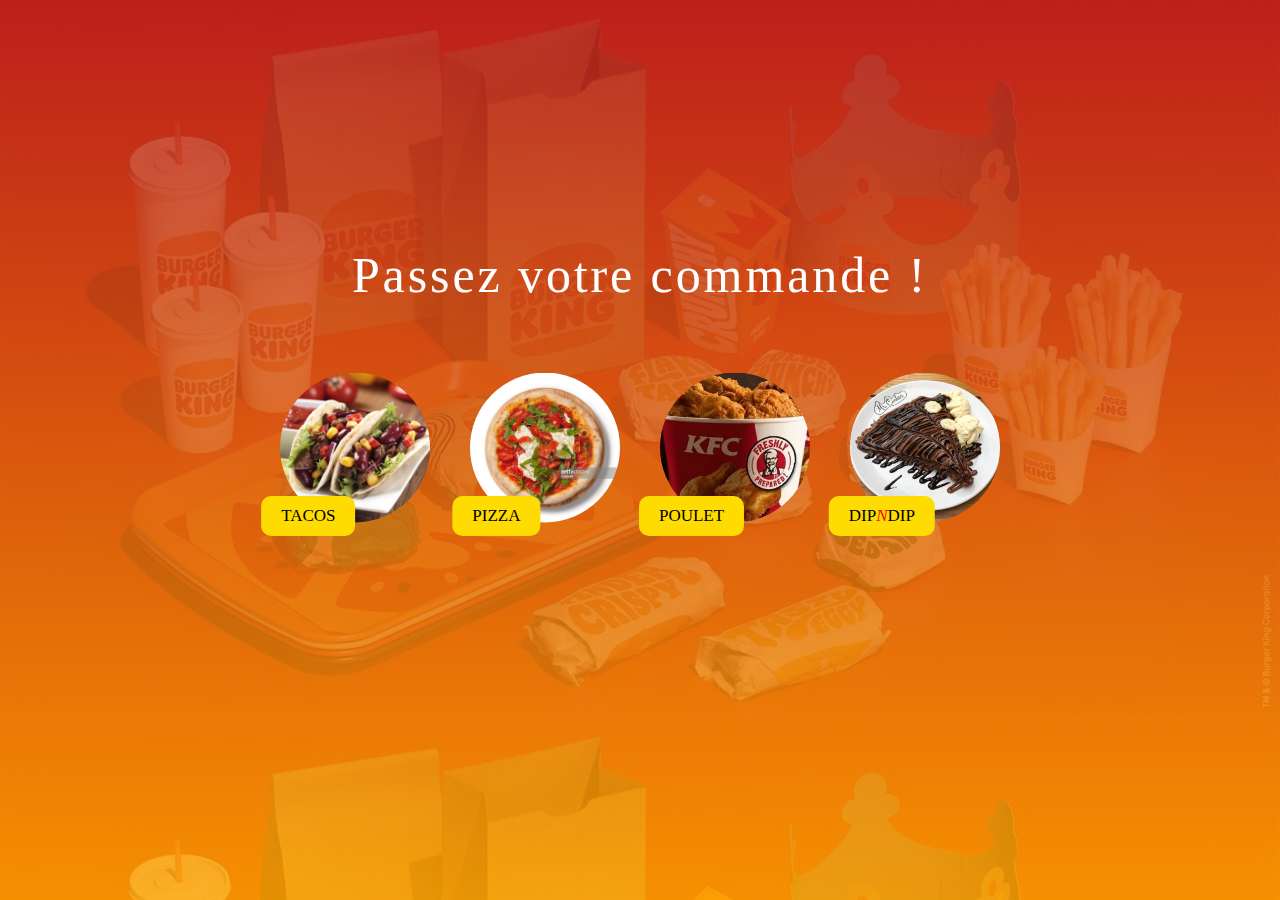
<file: index.html>
<!DOCTYPE html>
<html lang="fr">
    <head>
        <meta charset="UTF-8">
        <meta http-equiv="X-UA-Compatible" content="IE=edge">
        <meta name="viewport" content="width=device-width, initial-scale=1.0">
        <link rel="stylesheet" href="style.css">
        <title>COMMANDE</title>
    </head>
    <body>
            <main>
                <p>Passez votre commande !</p>
                <div class="box">
                    <a href="#">
                        <img src="img/i2309-tacos-a-la-mexicaine.jpg" width="150px" height="150px">
                        <div class="descrip">
                            <label for="show">TACOS</label>
                        </div>
                    </a>
                </div>
                <div class="box">
                    <a href="#">
                        <img src="img/gettyimages-186820551-612x612.jpg" width="150px" height="150px">
                        <div class="descrip">
                        <label for="show">PIZZA</label>
                        </div>
                    </a>
                </div>
                <div class="box">
                    <a href="#">
                        <img src="img/nlKRwI08_400x400.jpg" width="150px" height="150px">
                        <div class="descrip">
                            <label for="show">POULET</label>
                        </div>
                    </a>
                </div>
                <div class="box">
                    <a href="#">
                        <img src="img/f.jpg" width="150px" height="150px">
                        <div class="descrip">
                            <label for="show">DIP<em style="color:red;">N</em>DIP</label>
                        </div>
                    </a>
                </div>
                <input type="checkbox" id="show">
                <div class="bg">
                    <div id="demo" class="modal">
                        <label for="show" class="close_btn">&times;</label>
                        <form id="demo" method="post" action="target.php">
                            <h1>Enregistrez-vous</h1>
                            <input type="text" name="pseudo" placeholder="Pseudo" required>
                            <input type="password" name="password" placeholder="Password" required>
                            <input type="submit" name="inscrire" value="S'inscrire">
                        </form>
                    </div>
                </div>
            </main>
    </body>
</html>
</file>
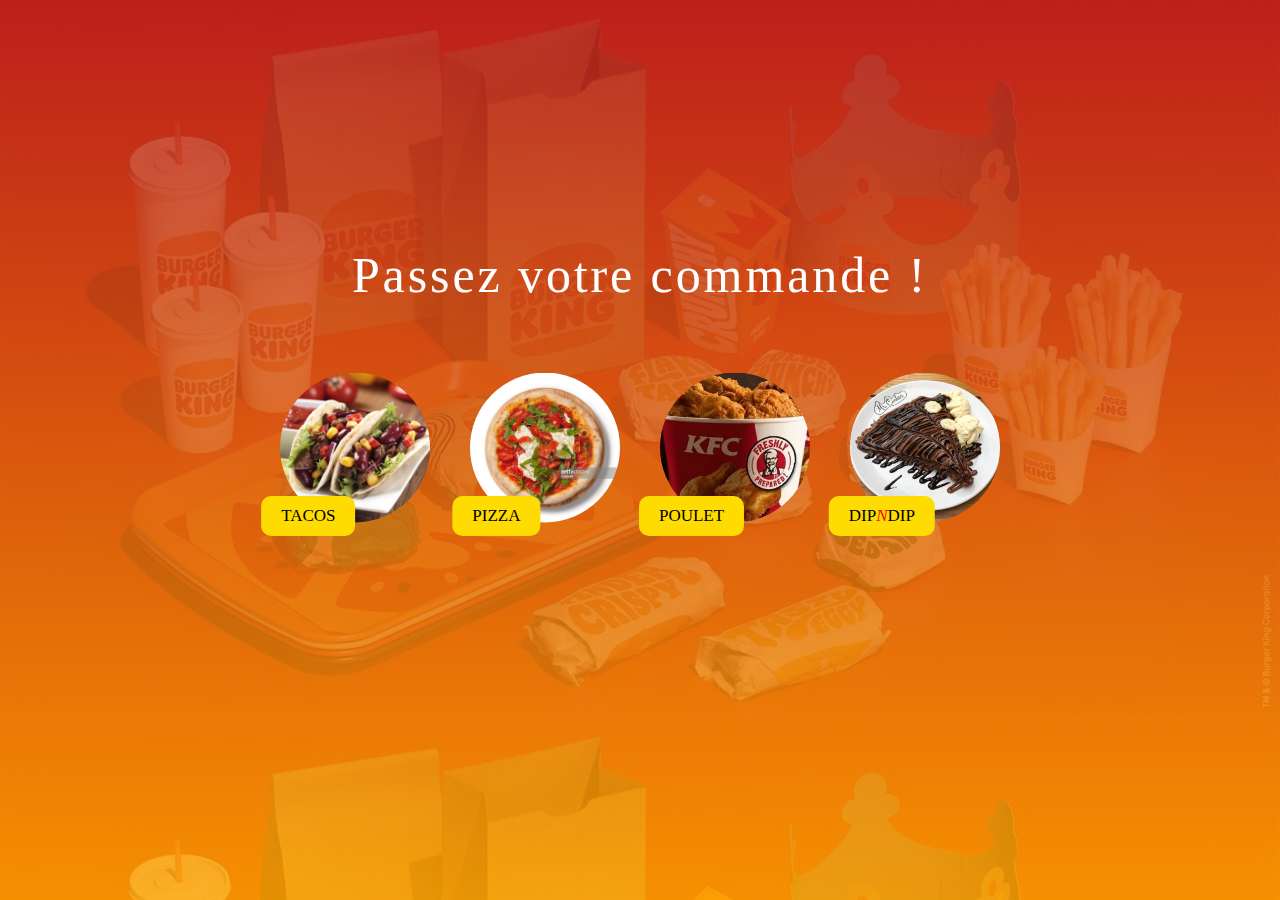
<file: indice.html>
<!DOCTYPE html>
<html lang="en">
    <head>
        <meta charset="UTF-8">
        <meta http-equiv="X-UA-Compatible" content="IE=edge">
        <meta name="viewport" content="width=device-width, initial-scale=1.0">
        <link rel="stylesheet" href="style.css">
        <title>COMMANDE</title>
    </head>
    <body>
            <main>
                <p>Passez votre commande !</p>
                <div class="box">
                    <a href="#">
                        <img src="img/i2309-tacos-a-la-mexicaine.jpg" width="150px" height="150px">
                        <div class="descrip">
                            <label for="show">TACOS</label>
                        </div>
                    </a>
                </div>
                <div class="box">
                    <a href="#">
                        <img src="img/gettyimages-186820551-612x612.jpg" width="150px" height="150px">
                        <div class="descrip">
                        <label for="show">PIZZA</label>
                        </div>
                    </a>
                </div>
                <div class="box">
                    <a href="#">
                        <img src="img/nlKRwI08_400x400.jpg" width="150px" height="150px">
                        <div class="descrip">
                            <label for="show">POULET</label>
                        </div>
                    </a>
                </div>
                <div class="box">
                    <a href="#">
                        <img src="img/f.jpg" width="150px" height="150px">
                        <div class="descrip">
                            <label for="show">DIP<em style="color:red;">N</em>DIP</label>
                        </div>
                    </a>
                </div>
                <input type="checkbox" id="show">
                <div class="bg">
                    <div id="demo" class="modal">
                        <label for="show" class="close_btn">&times;</label>
                        <form id="demo" method="post" action="target.php">
                            <h1>Enregistrez-vous</h1>
                            <input type="text" name="pseudo" placeholder="Pseudo" required>
                            <input type="password" name="password" placeholder="Password" required>
                            <input type="submit" name="inscrire" value="S'inscrire">
                        </form>
                    </div>
                </div>
            </main>
    </body>
</html>
</file>
<file: style.css>
*{
    padding: 0;
    margin: 0;
}

body{
    font-family: verdana;
    font-size: 20px;
    background-image: url('img/burgerkingpackaging.jpg');
    background-attachment: fixed;
}

main{
    display: flex;
    justify-content: center;
    align-items: center;
    min-height: 100vh;
    position: relative;
    background: linear-gradient(#ba1f1fd8, 50%, rgba(255, 166, 0, 0.836));
}

p{
    position: absolute;
    margin-bottom: 350px;
    font-family: bezar;
    font-weight: 500;
    font-size: 50px;
    color: white;
    letter-spacing: 2.9px;
}

.box{
    padding: 5px 5px;
    margin: 0px 15px;
    position: relative;
}

.descrip{
    text-align: center;
    background: #FEDB01;
    padding: 10px 20px;
    position: absolute;
    transform: translate(-20%, -80%);
    border-radius: 10px;
    font-size: 17px;
    color: black;
}

label{
    cursor: pointer;
}

img{
    clip-path: ellipse(50% 50%);
}

img:hover{
    transform: scale(1.05);
}

body, main, p, div, img, form, input{
    transition: .1s;
}

.bg{
    display: none;
    width: 100%;
    height: 100%;
    background: rgba(0, 0, 0, 0.7);
    position: absolute;
    transition: .7s;
}

.modal{
    background: white;
    position: absolute;
    width: 50%;
    height: auto;
    padding: 10px;
    border-radius: 15px;
    top: 50%;
    left: 50%;
    transform: translate(-50%, -50%);
}

#show:checked ~ .bg{
    display: block;
}

form{
    display: flex;
    flex-direction: column;
    position: relative;
    padding: 50px;
    margin: 20px auto;
    align-items: center;
}

input[type=text], input[type=password]{
    width: 50%;
    padding: 10px;
    margin: 10px auto;
    outline: none;
}

input[type=text]:focus, input[type=password]:focus{
    border: 1px solid rgba(255, 166, 0, 0.836);
}

input[type=submit]{
    padding: 10px 25px;
    bottom: 0px;
    position: absolute;
    background: rgba(255, 166, 0, 0.836);
    border: none;
    border-radius: 10px;
}

input[type=submit]:hover{
    position: absolute;
    background: none;
    border: 1px solid rgba(255, 166, 0, 0.836);
}

input{
    font-size: 20px;
}

h1{
    text-align: center;
    top: 0px;
    position: absolute;
    margin-bottom: 10px;
}

input[type=checkbox]{
    display: none;
}

.close_btn{
    position: absolute;
    right: 15px;
    top: 15px;
    color: rgba(255, 166, 0, 0.836);
    size: 50px;
}
</file>
